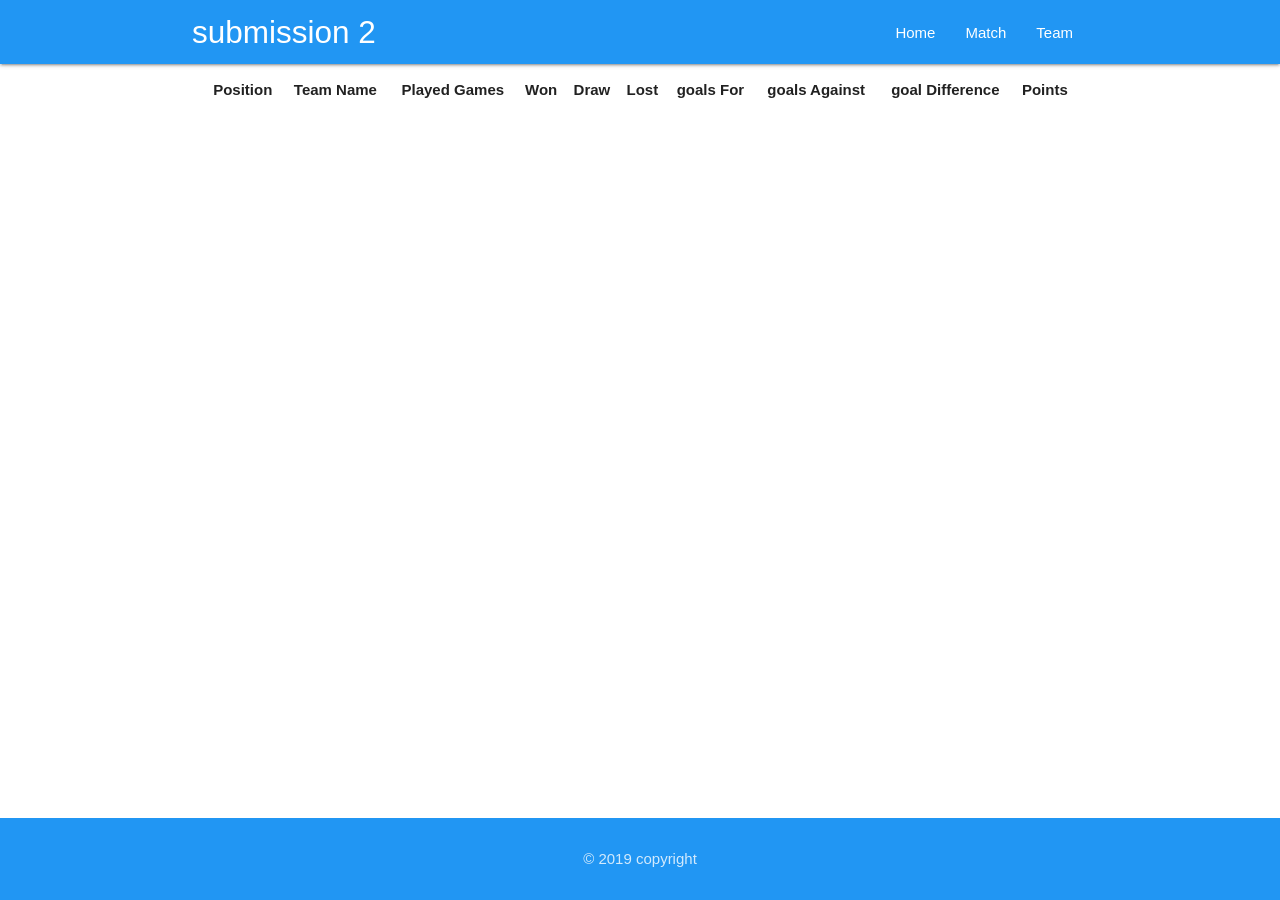
<file: index.html>
<!DOCTYPE html>
<html lang="en">

<head>
    <meta charset="UTF-8">
    <meta name="viewport" content="width=device-width, initial-scale=1.0">
    <meta http-equiv="X-UA-Compatible" content="ie=edge">
    <meta name="theme-color" content="#8fd3f4" />
    <title>Submision.2 | football-data.org API's</title>
    <link rel="apple-touch-icon" href="./assets/images/icons/icon-192x192.png">
    <link rel="shortcut icon" href="./assets/images/icons/icon-72x72.png" type="image/x-icon">
    <link rel="manifest" href="manifest.json">
    <link rel="stylesheet" href="./assets/css/materialize.css">
    <link rel="stylesheet" href="./assets/css/style.css">

    <script src="./assets/js/init.js"></script>
    <script src="./assets/js/api.js" defer></script>
    <script src="./assets/js/idb.js" defer></script>
    <script src="./assets/js/DB.js" defer></script>
    <script src="./assets/js/functions.js" defer></script>
    <script src="./assets/js/materialize.js" defer></script>
    <script src="./assets/js/script.js" defer></script>
</head>

<body>
    <header>
        <!-- desktop nav -->
        <div class="navbar-fixed">
            <nav>
                <div class="nav-wrapper container">
                    <a href="#!" class="brand-logo">submission 2</a>
                    <a href="#" data-target="mobile-nav" class="sidenav-trigger">☰</a>

                    <ul class="topnav right hide-on-med-and-down">

                    </ul>
                </div>
            </nav>
        </div>

        <!-- mobile nav -->
        <ul id="mobile-nav" class="sidenav">
            <li>
                <div class="user-view">
                    <div class="background">
                        <img src="./assets/images/jonathan-j-castellon-c-73a3gO5d8-unsplash.jpg" <!-- Photo by Jonathan
                            J. Castellon on Unsplash --> >
                    </div>
                    <a href="#!"><img class="circle"
                            src="./assets/images/user/griffonbase.gfl___B4X25y0BcQS___.jpg"></a>
                    <a href="#!"><span class="black-text name">John Doe</span></a>
                    <a href="#!"><span class="black-text email">jdandturk@gmail.com</span></a>
                </div>
            </li>
            <li>
                <ul class="mobilenav">

                </ul>
            </li>
        </ul>
    </header>
    <main>
        <!-- mulai main -->

        <div class="container">
            <div class="row justify-center f-column align-item-center center-align">
                <div class="col s12 m12 l12" id="main-display">

                    <div class="preloader-background">
                        <div class="preloader-wrapper small active">
                            <div class="spinner-layer spinner-green-only">
                                <div class="circle-clipper left">
                                    <div class="circle"></div>
                                </div>
                                <div class="gap-patch">
                                    <div class="circle"></div>
                                </div>
                                <div class="circle-clipper right">
                                    <div class="circle"></div>
                                </div>
                            </div>
                        </div>
                    </div>

                </div>
            </div>
        </div>
    </main>
    <footer class=" page-footer">
        <div class="container">
            <div class="footer-copyright">
                <div class="row justify-center">
                    <div class="col">
                        &copy; 2019 copyright</div>
                </div>
            </div>
        </div>
    </footer>

</body>

</html>
</file>
<file: assets/css/style.css>
p{
  margin: 0;  
}
h1,h2,h3,h4,h5{
    margin-block-start: 0em;
    margin-block-end: 0em;
    margin-inline-start: 0px;
    margin-inline-end: 0px;
}

/*$ setting */
nav,.footer-copyright,.page-footer{
    background-color:  #2196f3 !important;
}
.waves-effect.waves-cyan .waves-ripple {
    /* The alpha value allows the text and background color
    of the button to still show through. */
     background-color: #2196f3;
}
/* preload */
.preloader-background {
	display: flex;
	align-items: center;
	justify-content: center;
	background-color: rgb(255, 255, 255);	
	position: fixed;
	z-index: 1000;
	top: 0;
	left: 0;
	right: 0;
	bottom: 0;	
}
.fade-out{
    display: none !important;
}
/* * on small device */
@media only screen and (max-width : 600px){
    .team-wraper-top{
        display: block !important;
    }
}
/*$ footer fix bawah */
body {
    display: flex;
    min-height: 100vh;
    flex-direction: column;
  }

  main {
    flex: 1 0 auto;
  }

/*$ main */
main{
    padding: 0em 0;
}
/* $ home */
img.cres{
    height: 1.5em;
    margin-right: .5em;
}
/* $ team */
.team-logo{
    max-height: 40vh;
}
.team-name {
    /* margin-left: 2em !important; */
    min-height: 100% !important;
}
/* $ match */
#match .card{
    height: 200px;
}



/* ! meng-extends framework */
/* flex */
.d-flex{
    display: flex;
}
.f-width-100 > *{
    width: 100%;
    scale: 1;
}
.f-wrap{
    flex-wrap: wrap;
    flex-direction: row;
}
.justify-center{
    display: flex;
    justify-content: center;
}
.justify-center > *{ /* disable margin yang ada di .col*/
    margin-left: 0 !important;
}
.align-item-center{
    display: flex;
    align-items: center;
}
.space-betwen{
    justify-content: space-between;
}
.f-column{
    flex-direction: column !important;
}
/* padding */
.p-0{
    padding: 0 !important;
}
.p-2{
    padding: 2em;
}
.pt-1{
    padding-top: 1em;
}
.pt-2{
    padding-top: 2em;
}
.pt-3{
    padding-top: 3em;
}
/* margin */
.mb-0{
    margin-bottom: 0;
}
.mb-1{
    margin-bottom: 1em;
}

/* button */
.btn-back{
    background-color: cadetblue;
}
</file>
